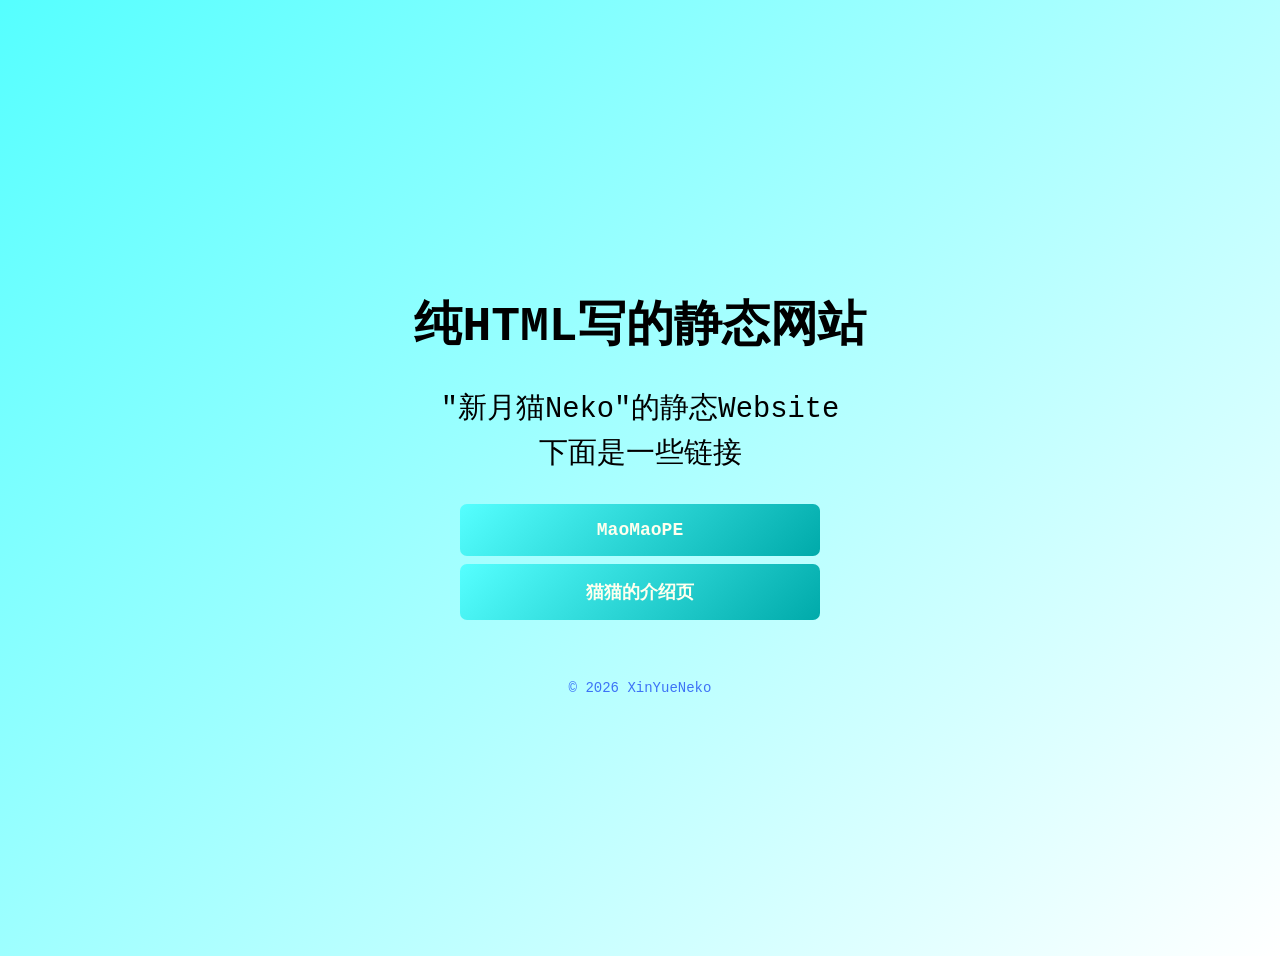
<file: index.html>
<!DOCTYPE html>
<html>
    <head>
        <meta charset="utf-8">
        <title>猫猫的静态版个人站</title>
        <meta name="viewport" content="width=device-width, initial-scale=1.0">
        <link rel="stylesheet" href="style/main.css">
    </head>
    <body>
        <div class="container">
            <h1>纯HTML写的静态网站</h1>
            <p class="p_size">"新月猫Neko"的静态Website</p>
            <p class="p_size">下面是一些链接</p><br>

            <a href="mms.html", class="button"> MaoMaoPE </a>
            <a href="me.html", class="button">猫猫的介绍页</a>
            <div class="footer">
                &copy; 2026 XinYueNeko
            </div>
        </div>
    </body>
</html>
</file>
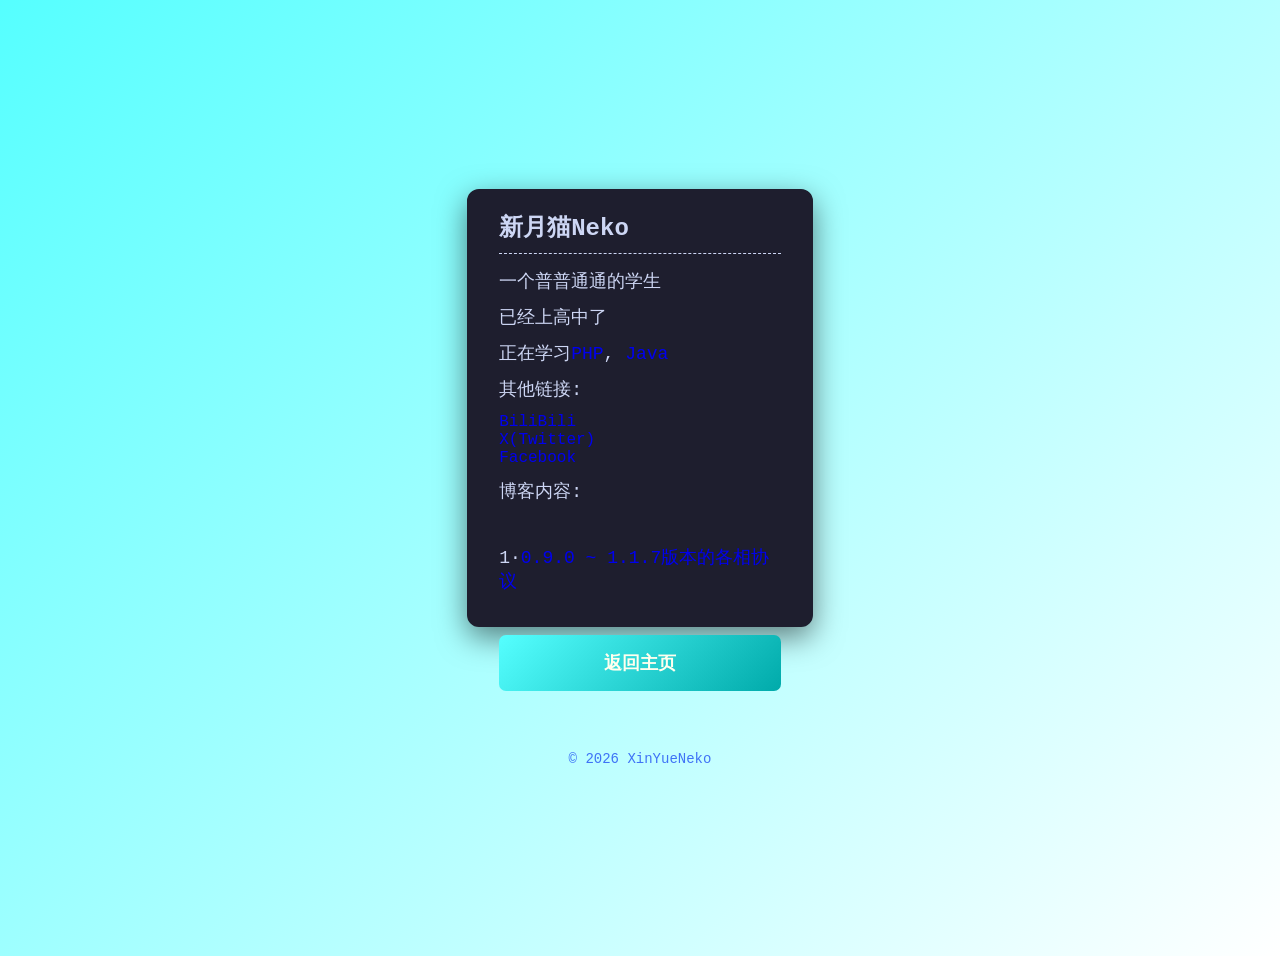
<file: me.html>
<!DOCTYPE html>
<html>
    <head>
        <meta charset="utf-8">
        <meta name="viewport" content="width=device-width, initial-scale=1.0">
        <title>猫猫的静态介绍页</title>
        <link rel="stylesheet" href="style/main.css">
    </head>
    <body>
        <div>
            <div class="terminal-box">
                <h1 class="terminal-title-l">新月猫Neko</h1>
                <p class="p_size">一个普普通通的学生</p>
                <p class="p_size">已经上高中了</p>
                <p class="p_size">正在学习<a href="https://www.php.net", class="t-link">PHP</a>, <a href="https://www.java.com", class="t-link">Java</a></p>
                <p class="p_size">其他链接: </p>
                <a href="https://space.bilibili.com/562830332", class='t-link'>BiliBili</a><br>
                <a href='https://x.com/XinYue_Neko', class='t-link'>X(Twitter)</a><br>
                <a href='https://www.facebook.com/profile.php?id=61585334816423', class='t-link'>Facebook</a><br>
                <p class="p_size">博客内容: </p><br>
                <p class='p_size'>1·<a href='port/blog1.html', class='t-link'>0.9.0 ~ 1.1.7版本的各相协议</a></p>
            </div>
            <a href="index.html", class="button">返回主页</a>
            <div class="footer">
                &copy; 2026 XinYueNeko
            </div>
        </div>
    </body>
</html>
</file>
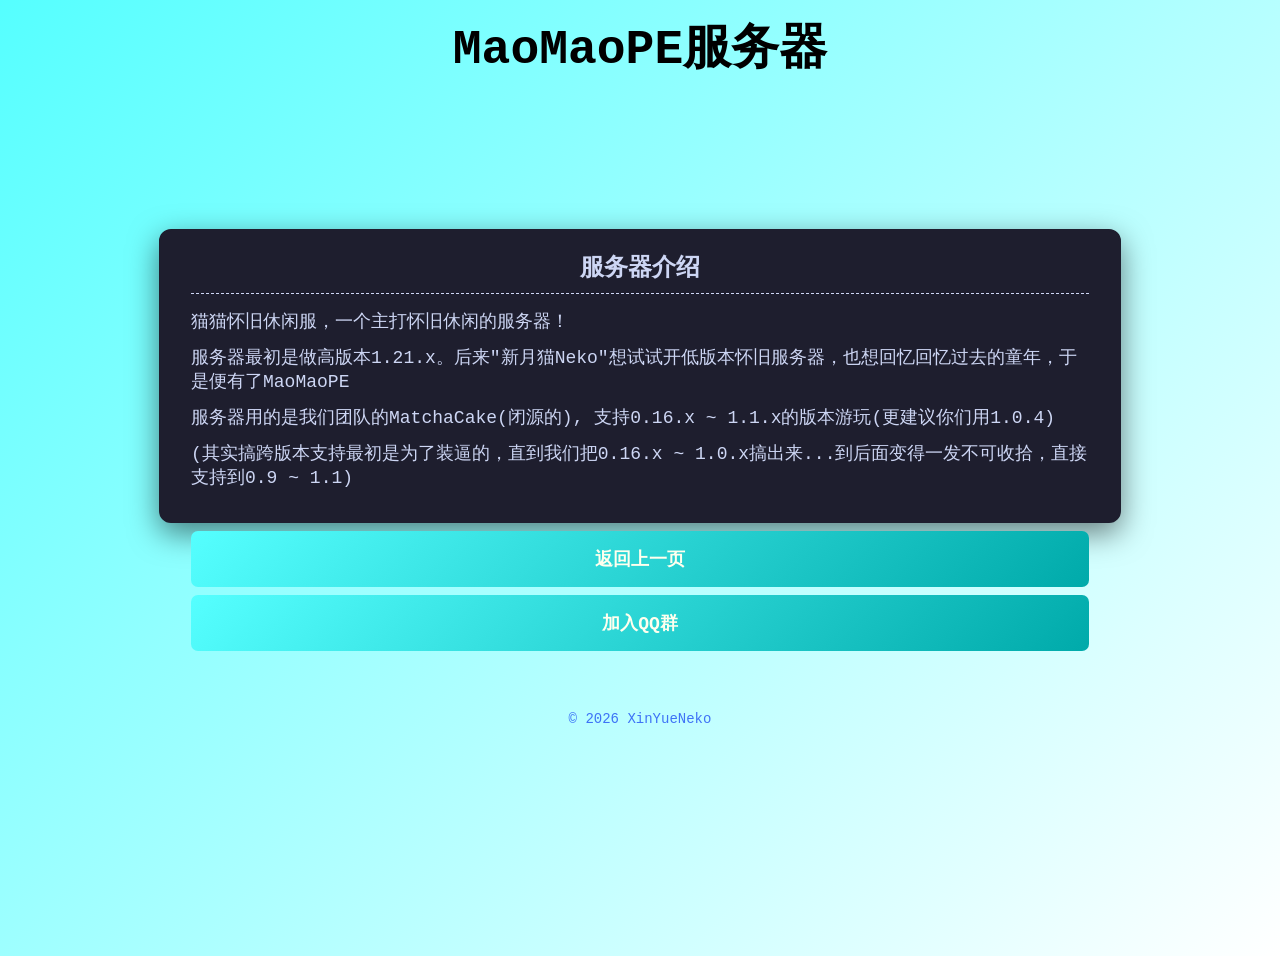
<file: mms.html>
<!DOCTYPE html>
<html lang='en'>
<head>
    <meta charset='utf-8'>
    <meta name="viewport" content="width=device-width, initial-scale=1.0">
    <title>MaoMaoPE</title>
    <link rel='stylesheet' href='style/main.css'>
</head>
<body>
    <div class="container">
        <h1 class="top-title">MaoMaoPE服务器</h1>
        <div class="terminal-box">
            <h2 class="terminal-title">服务器介绍</h2>
            <p class='p_size'>猫猫怀旧休闲服，一个主打怀旧休闲的服务器！</p>
            <p class='p_size'>服务器最初是做高版本1.21.x。后来"新月猫Neko"想试试开低版本怀旧服务器，也想回忆回忆过去的童年，于是便有了MaoMaoPE</p>
            <p class='p_size'>服务器用的是我们团队的MatchaCake(闭源的), 支持0.16.x ~ 1.1.x的版本游玩(更建议你们用1.0.4)</p>
            <p class='p_size'>(其实搞跨版本支持最初是为了装逼的，直到我们把0.16.x ~ 1.0.x搞出来...到后面变得一发不可收拾，直接支持到0.9 ~ 1.1)</p>
        </div>
        <a href="index.html", class="button">返回上一页</a>
        <a href="https://qm.qq.com/q/HBv5WcpGk8", class="button">加入QQ群</a>
        <!-- <a href="minecraft://?addExternalServer=服务器名称|服务器地址:端口">test</a> -->
        <div class="footer">
                &copy; 2026 XinYueNeko
        </div>
    </div>
    
</body>
</html>
</file>
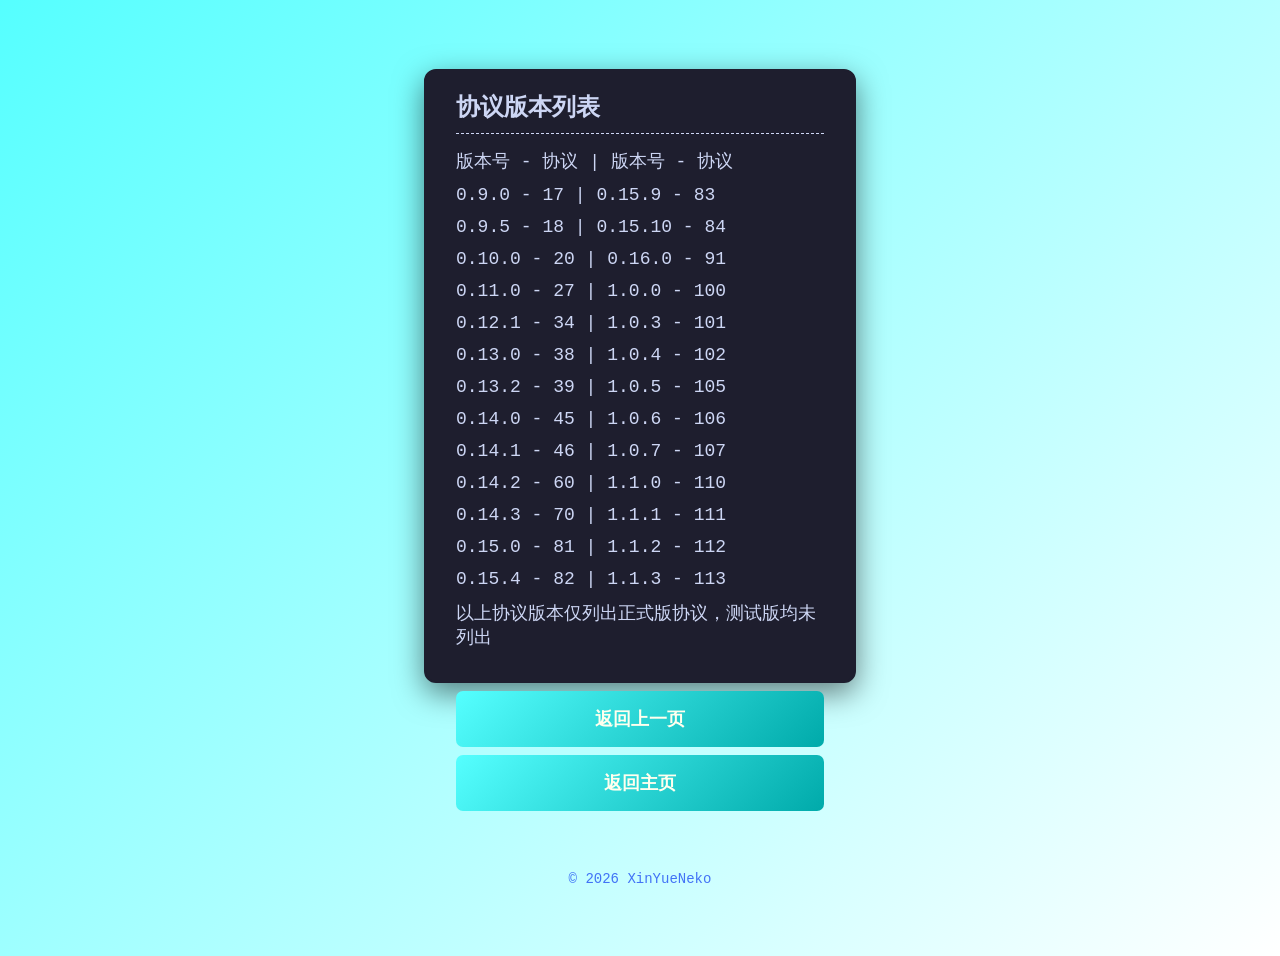
<file: port/blog1.html>
<!DOCTYPE html>
<html lang='en'>
<head>
    <meta charset='utf-8'>
    <meta name="viewport" content="width=device-width, initial-scale=1.0">
    <title>博客1: 协议版本</title>
    <link rel='stylesheet' href='../style/main.css'>
</head>
<body>
    <div>
        <div class="terminal-box">
            <h1 class="terminal-title-l">协议版本列表</h1>
            <p class='p_size'>  版本号  -    协议    |  版本号  -   协议   </p>
            <p class='p_size'>  0.9.0   -    17     |  0.15.9  -   83    </p>
            <p class='p_size'>  0.9.5   -    18     |  0.15.10 -   84    </p>
            <p class='p_size'>  0.10.0  -    20     |  0.16.0  -   91    </p>
            <p class='p_size'>  0.11.0  -    27     |  1.0.0   -   100   </p>
            <p class='p_size'>  0.12.1  -    34     |  1.0.3   -   101   </p>
            <p class='p_size'>  0.13.0  -    38     |  1.0.4   -   102   </p>
            <p class='p_size'>  0.13.2  -    39     |  1.0.5   -   105   </p>
            <p class='p_size'>  0.14.0  -    45     |  1.0.6   -   106   </p>
            <p class='p_size'>  0.14.1  -    46     |  1.0.7   -   107   </p>
            <p class='p_size'>  0.14.2  -    60     |  1.1.0   -   110   </p>
            <p class='p_size'>  0.14.3  -    70     |  1.1.1   -   111   </p>
            <p class='p_size'>  0.15.0  -    81     |  1.1.2   -   112   </p>
            <p class='p_size'>  0.15.4  -    82     |  1.1.3   -   113   </p>
            <p class="p_size">以上协议版本仅列出正式版协议，测试版均未列出</p>
        </div>
        <a href="../me.html", class="button">返回上一页</a>
        <a href="../index.html", class="button">返回主页</a>
        <div class="footer">
                &copy; 2026 XinYueNeko
        </div>
    </div>
</body>
</html>
</file>
<file: style/main.css>
/** 猫猫的简陋CSS */
h1 {
    font-size: 300%;
}

.p_size {
    font-size: 180%;
    margin: 5px 0;
    text-align: center;
}

body {
    background: linear-gradient(135deg, #55FFFF, #FFFFFF);
    font-family: 'JetBrains Mono Nerd Font', monospace;
    min-height: 100vh;
    display: flex;
    justify-content: center;
    align-items: center;
    padding: 20px;
}

.container {
    text-align: center;
}

.button {
    display: block;
    width: 80%;
    text-align: center;
    padding: 16px 0;
    background: linear-gradient(135deg, #55FFFF, #00AAAA);
    color: #FFE;
    font-size: 18px;
    font-weight: bolder;
    border-radius: 7px;
    text-decoration: none;
    margin: 8px auto;
    cursor: pointer;
}

.button:hover {
    background: linear-gradient(135deg, #44DDDD, #008888);
    transform: scale(1.01);
}

.terminal-box {
    background-color: #1E1E2E;
    color: #CDD6F4;
    font-family: 'JetBrains Mono Nerd Font', monospace;
    padding: 20px 30px;
    border-radius: 12px;
    border: 2px solid #1E1E2E;
    box-shadow: 0 10px 30px rgba(0, 0, 0, 0.5);
    text-align: left;
    margin-bottom: 25px;
    max-width: 80%;
    margin: 0 auto;
}

.terminal-title {
    color: #CDD6F4;
    font-size: 24px;
    text-align: center;
    margin: 0 0 15px 0;
    padding-bottom: 10px;
    border-bottom: 1px dashed #CDD6F4;
}

.terminal-title-l {
    color: #CDD6F4;
    font-size: 24px;
    text-align: left;
    margin: 0 0 15px 0;
    padding-bottom: 10px;
    border-bottom: 1px dashed #CDD6F4;
}

.terminal-box p {
    margin: 12px 0;
    font-size: clamp(14px, 2.5vw, 18px);
    text-align: left;
}

.p_size {
    font-size: 180%;
    margin: 5px 0;
    text-align: center;
}

.t-link {
    text-decoration: none;
}

.top-title {
    position: fixed;
    top: 0;
    left: 50%;
    transform: translateX(-50%);
    font-size: clamp(28px, 5vw, 48px);
    padding: 15px 30px;
    width: 100%;
    text-align: center;
    z-index: 100;
    margin: 0;
}

@font-face {
    font-family: "JetBrains Mono Nerd";
    src: url("https://cdn.jsdelivr.net/gh/Nick2bad4u/nerd-fonts-woff2@v1.0.0/fonts/woff2/JetBrainsMono/JetBrainsMonoNerdFont-Regular.woff2") format("woff2");
    font-display: swap;
}

@media (max-width: 768px) {
    .container {
        padding: 10px;
    }

    .terminal-box {
        padding: 15px 20px;
        border-radius: 8px;
    }

    .top-title {
        font-size: 32px;
    }

    .terminal-title {
        font-size: 20px;
    }

    .button {
        display: block;
        width: 100%;
        margin: 8px 0;
        text-align: center;
        padding: 16px 0;
    }

    .button-group {
        display: flex;
        flex-direction: column;
        gap: 10px;
        width: 100%;
    }

    .divider {
        width: 100%;
    }

    .terminal-box p {
        font-size: 16px;
        line-height: 1.8;
        margin: 10px 0;
    }
}

.footer {
    margin-top: 60px;
    font-size: 14px;
    color: #0938f3;
    text-align: center;
    opacity: 0.7;
    font-family: inherit;
}

/* 这是我最懒狗的CSS设计 */
</file>
